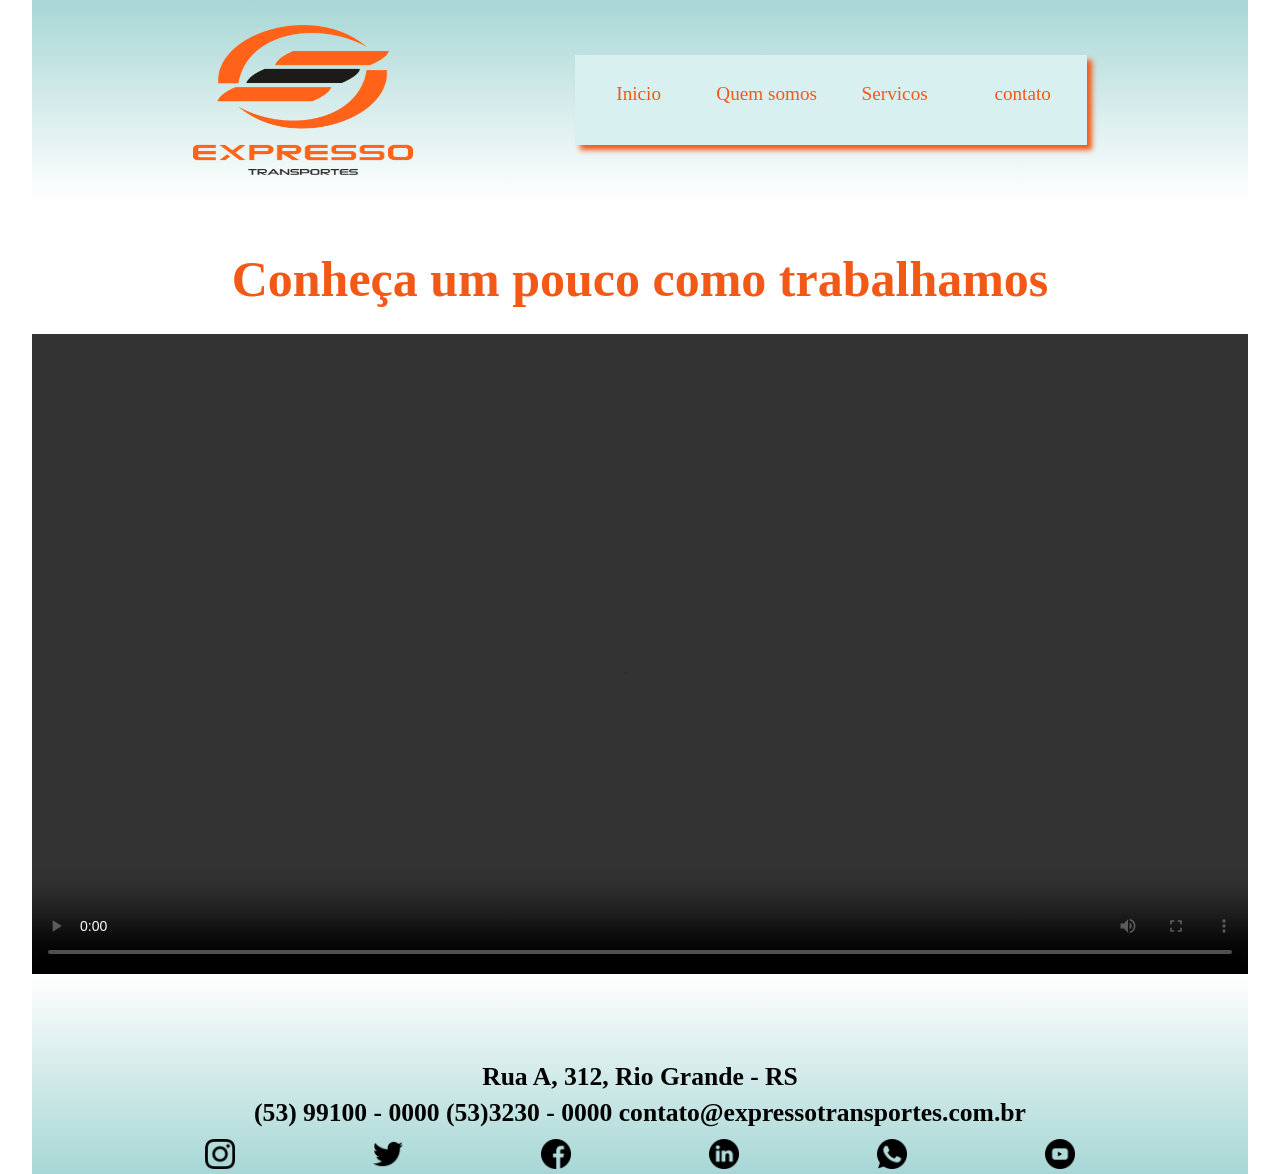
<file: index.html>
<!DOCTYPE html>
<html lang="en">
<head>
    <meta charset="UTF-8">
    <meta http-equiv="X-UA-Compatible" content="IE=edge">
    <meta name="viewport" content="width=device-width, initial-scale=1.0">
    <title>Inicio</title>
    <LINK rel= "stylesheet" href="estilos/estilo.css">
</head>

<body>
    <header class="cabecalho">
            <img class="logo" src="img/logo.png" alt="Logo">
        <nav>
            <ul>
                <li><a href="index.html">Inicio</a></li>
                <li><a href="sobre.html">Quem somos</a></li>
                <li><a href="servicos.html">Servicos</a></li>
                <li><a href="contato.html">contato</a></li>

               
            </ul>
        </nav>
    </header>            
      <section>
        <h1>Conheça um pouco como trabalhamos</h1>
        <video src="img/Transporte.mp4"controls>
      
    </section>
    <footer class = rodape>
        <section class="soc">
            <b>Rua A, 312, Rio Grande - RS</b>
            <b>(53) 99100 - 0000  (53)3230 - 0000 contato@expressotransportes.com.br</b>
         <div class = "social">
            <figure>
            <img src="img/instagram.png">
            </figure>
            <figure>
            <img src="img/twitter.png">
        </figure>
        <figure>
            <img src="img/facebook.png">
        </figure>
        <figure>
            <img src="img/linkedin.png">
        </figure>
        <figure>
            <img src="img/whatsapp.png">
        </figure>
        <figure>
         <img src="img/youtube.png">
        </figure>
        </div>  
    </section>       
    </footer>
</body>
</html>
</file>
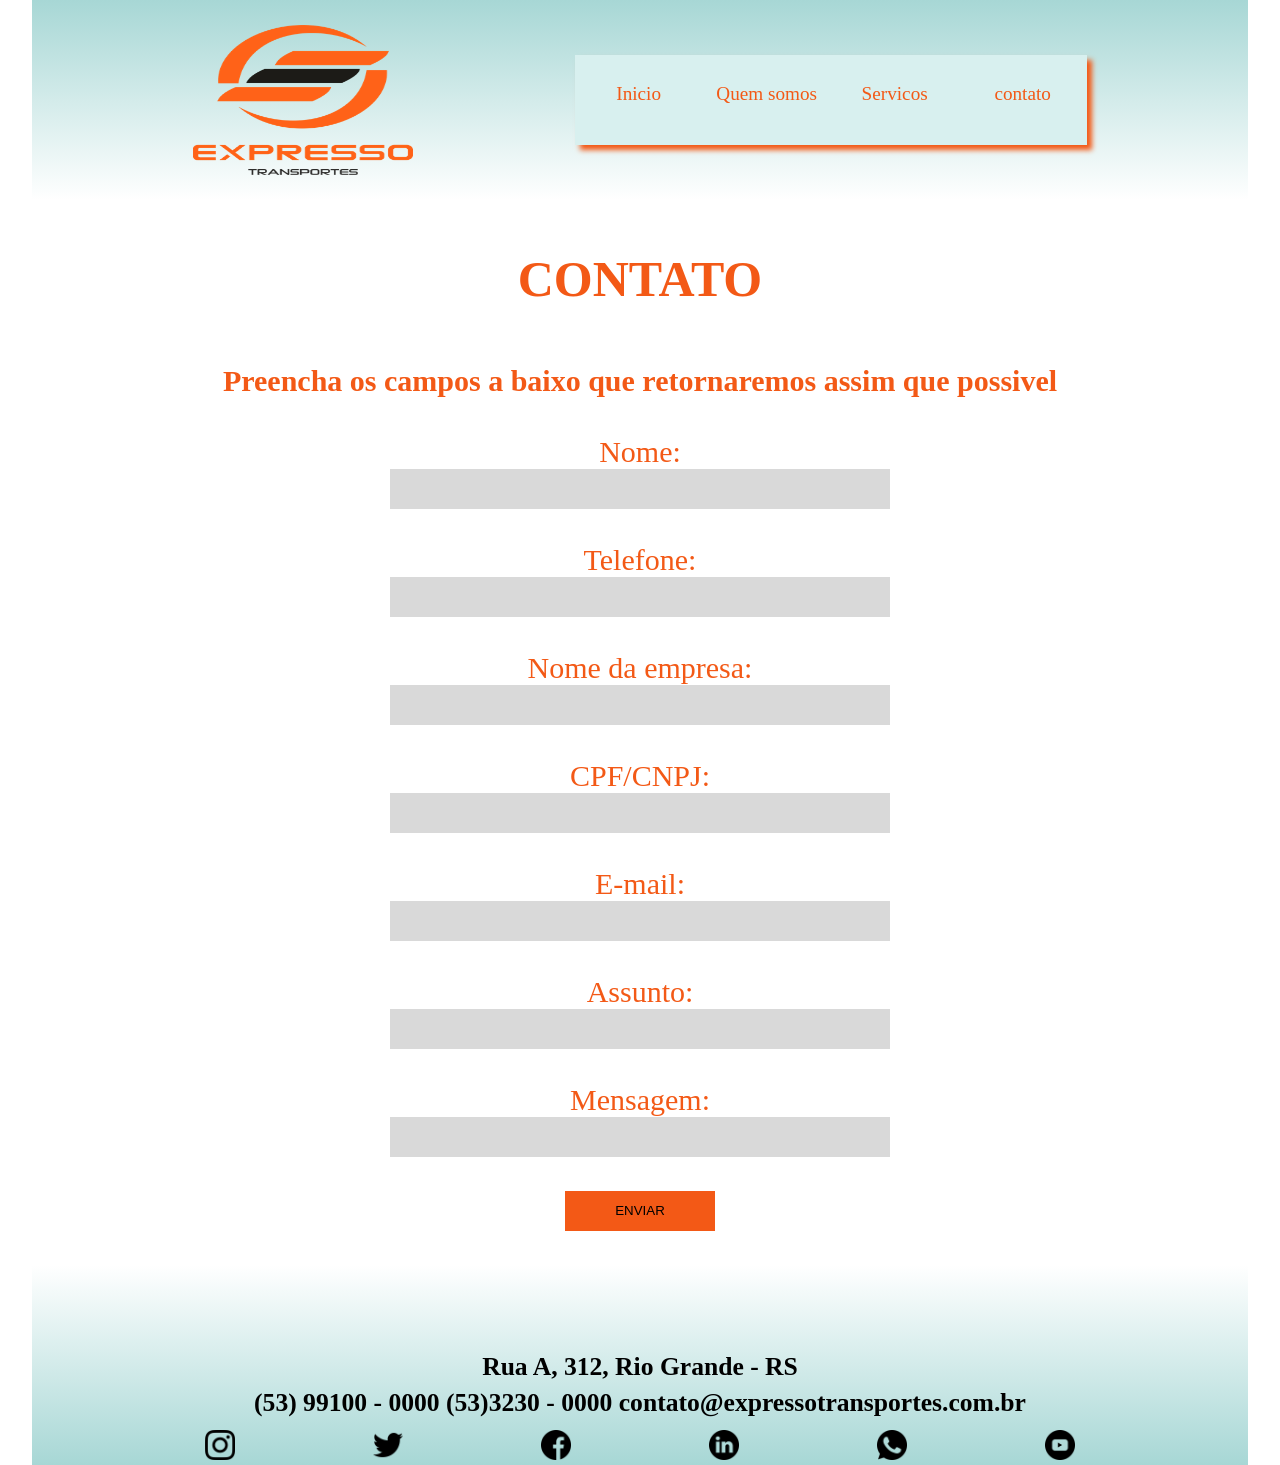
<file: contato.html>
<!DOCTYPE html>
    <html lang="en">
    <head>
        <meta charset="UTF-8">
        <meta http-equiv="X-UA-Compatible" content="IE=edge">
        <meta name="viewport" content="width=device-width, initial-scale=1.0">
        <title>Contato</title>
        <LINK rel= "stylesheet" href="estilos/estilo.css">
    </head>


    <body>
        <header class="cabecalho">
                <img class="logo" src="img/logo.png" alt="Logo">
            <nav>
                <ul>
                    <li><a href="index.html">Inicio</a></li>
                    <li><a href="sobre.html">Quem somos</a></li>
                    <li><a href="servicos.html">Servicos</a></li>
                    <li><a href="contato.html">contato</a></li>
                </ul>
            </nav>
        </header> 
        <section>
            <h1>CONTATO</h1>
            <H2>Preencha os campos a baixo que retornaremos assim que possivel</H2>

            <div class="contato">
            <form>
                <fieldset>
                    <label for="n1">Nome:</label>
                    <input type="text" name="nome" id="n1"><br>
                    
                    <label for="t1">Telefone:</label>
                    <input type="tel" name="tel" id="t1"><br>

                    <label for="m1">Nome da empresa:</label>
                    <input type="text" name="msg" id="m1"><br>

                    <label for="c1">CPF/CNPJ:</label>
                    <input type="text" name="cpf" id="c1"
                    patterns="/^[0-9]{3}.?[0-9]{3}.?[0-9]{3}-?[0-9]{2}/" ><br>

                    <label for="e1">E-mail:</label>
                    <input type="email" name="mail" id="e1"><br>

                    <label for="a1">Assunto:</label>
                    <input type="text" name="assunto" id="a1"><br>

                    <label for="m1">Mensagem:</label>
                    <input type="text" name="msg" id="m1"><br>
                
                    <input class="botao" type = "submit" value = "ENVIAR"><br>
                
                </fieldset>
            </form>
            </div>

        </section>           

        <footer class = rodape>
            <section class="soc">
                <b>Rua A, 312, Rio Grande - RS</b>
            <b>(53) 99100 - 0000  (53)3230 - 0000 contato@expressotransportes.com.br</b>
            <div class = "social">
                <figure>
                <img src="img/instagram.png">
                </figure>
                <figure>
                <img src="img/twitter.png">
            </figure>
            <figure>
                <img src="img/facebook.png">
            </figure>
            <figure>
                <img src="img/linkedin.png">
            </figure>
            <figure>
                <img src="img/whatsapp.png">
            </figure>
            <figure>
            <img src="img/youtube.png">
            </figure>
            </div>  
        </section>       
        </footer>
    </body>
    </html>
</file>
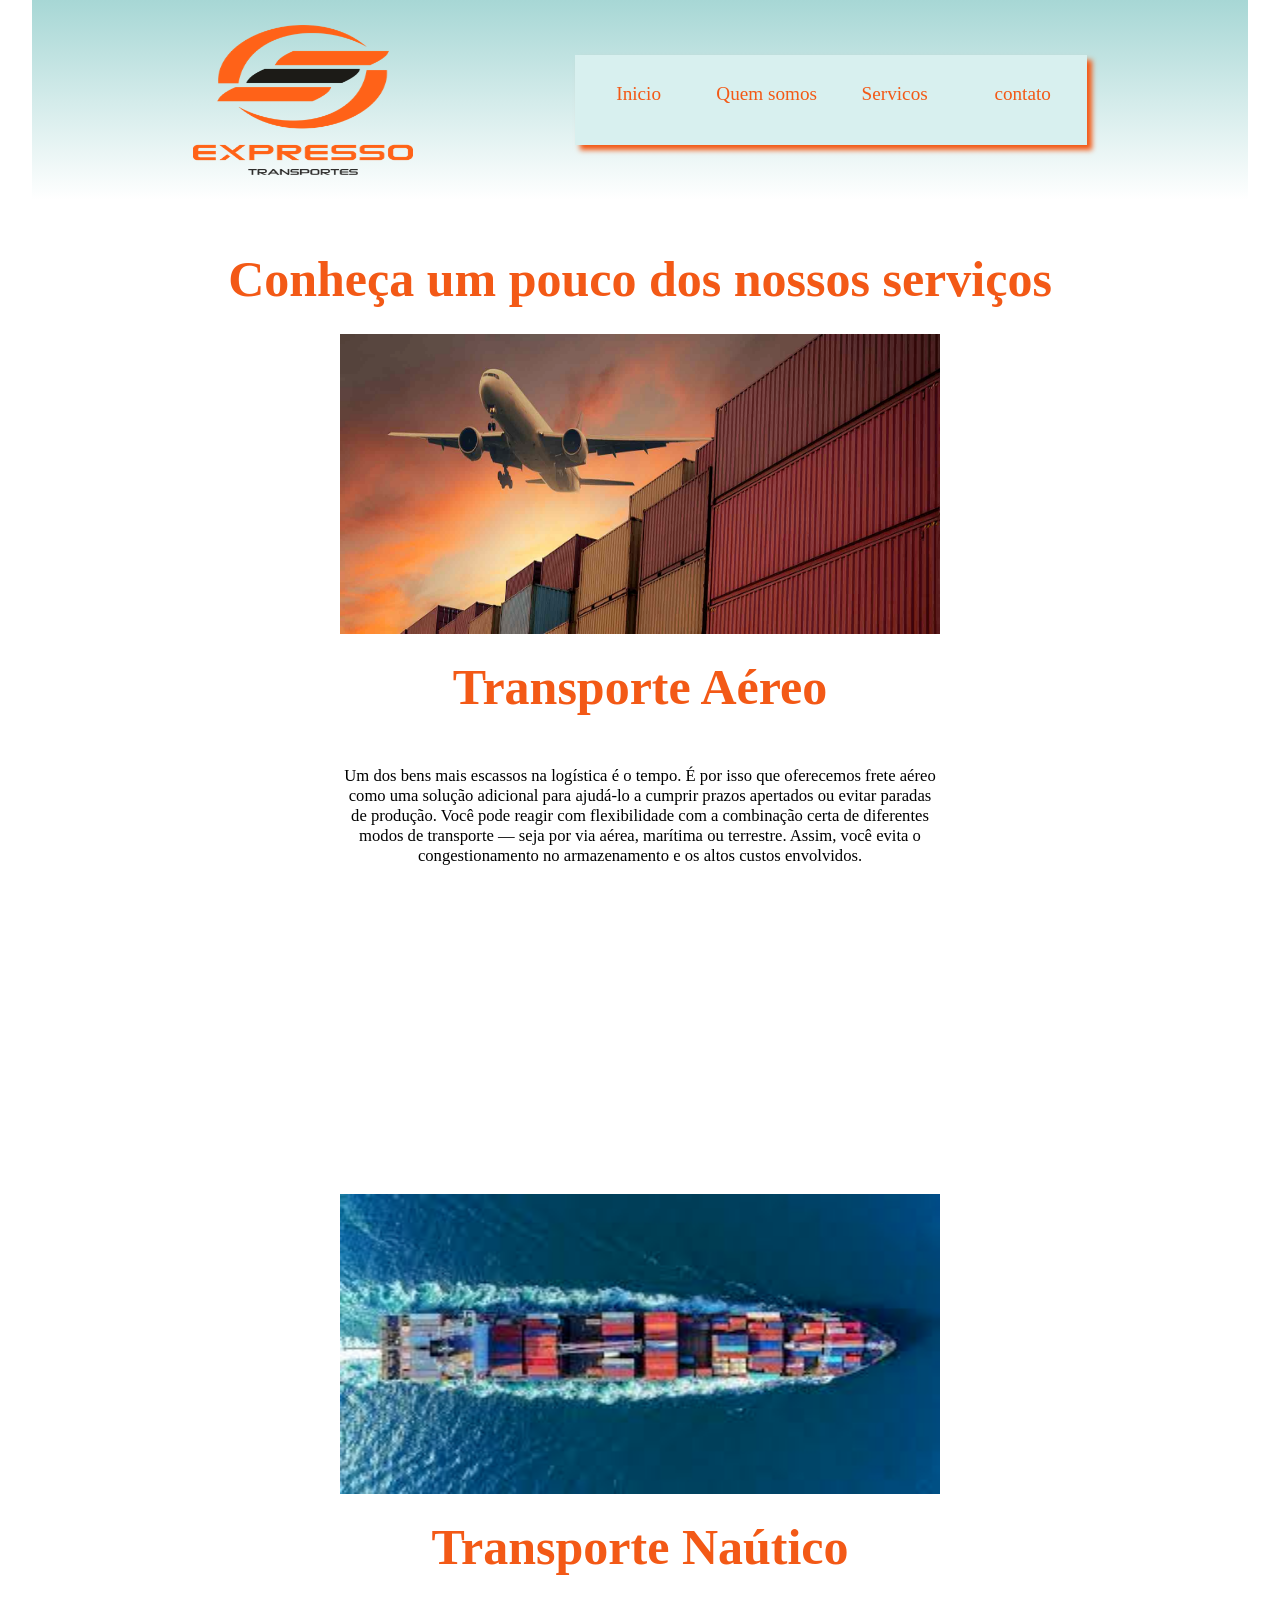
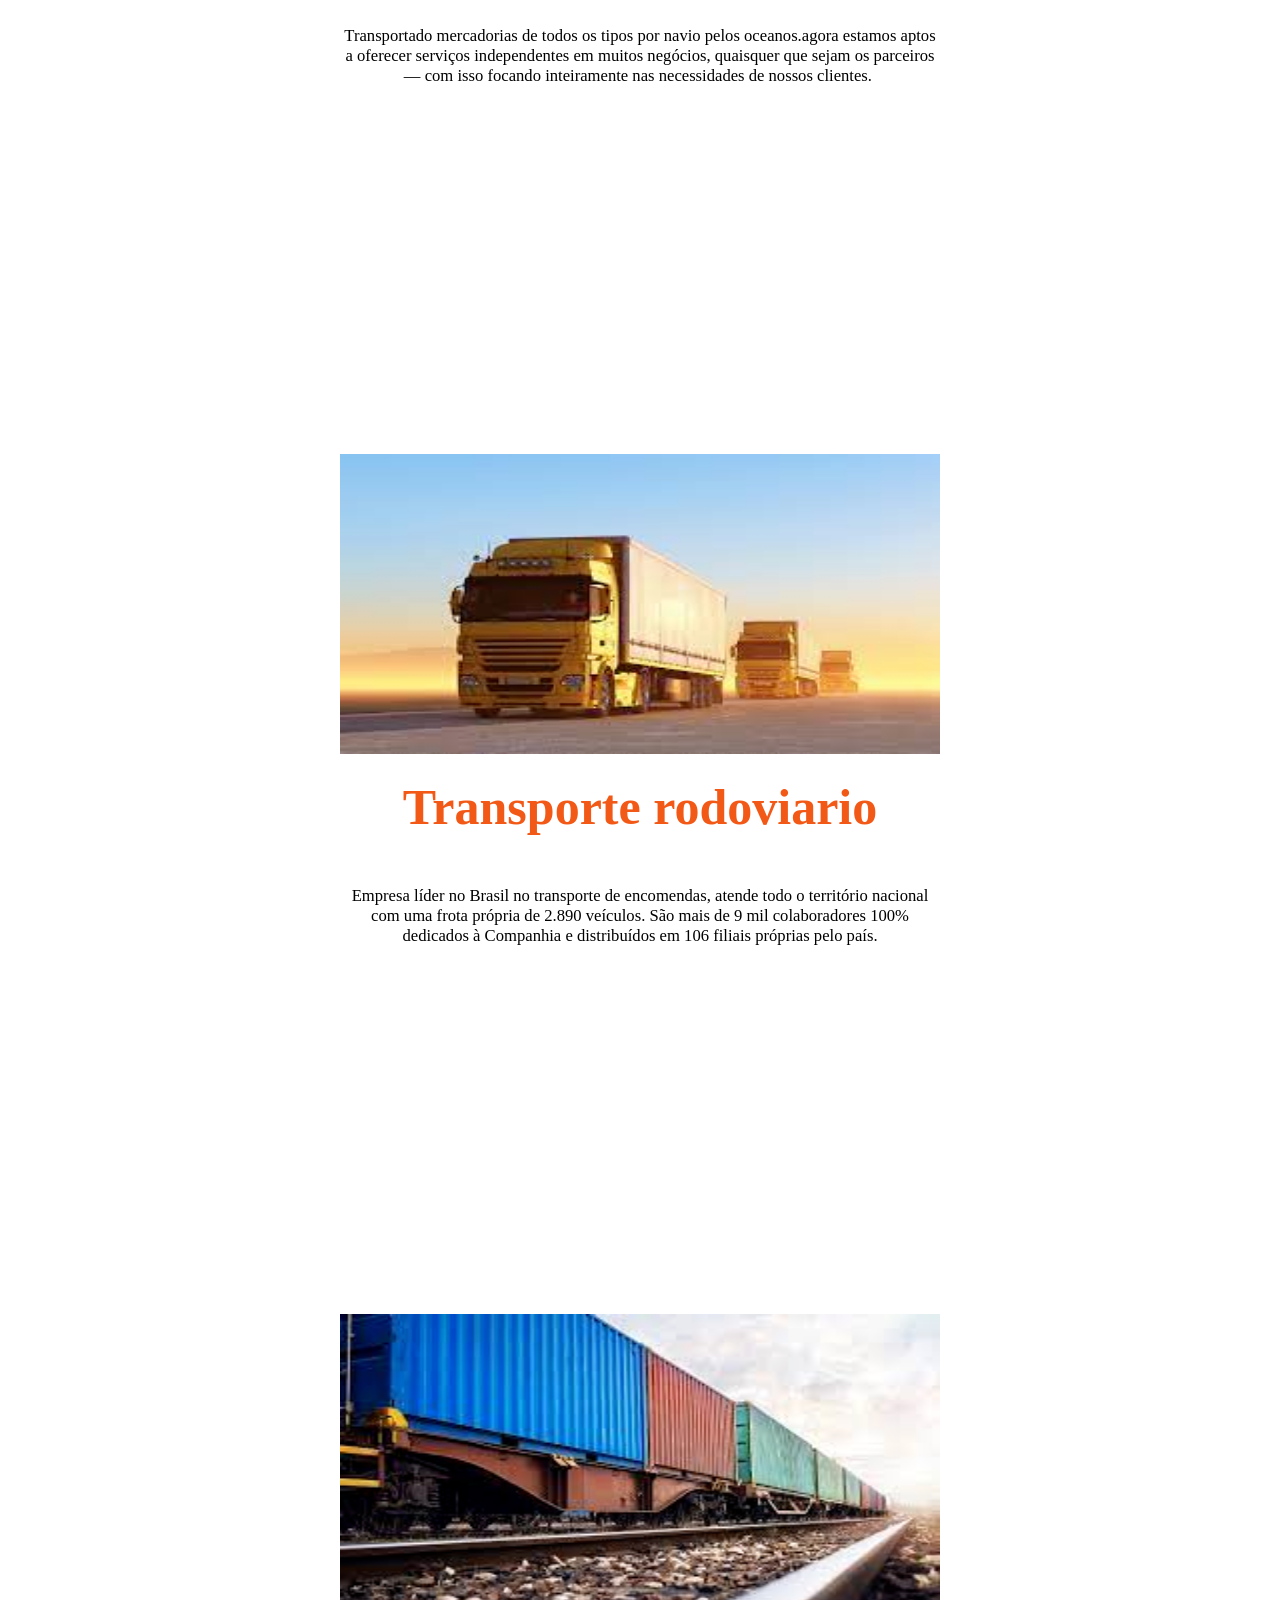
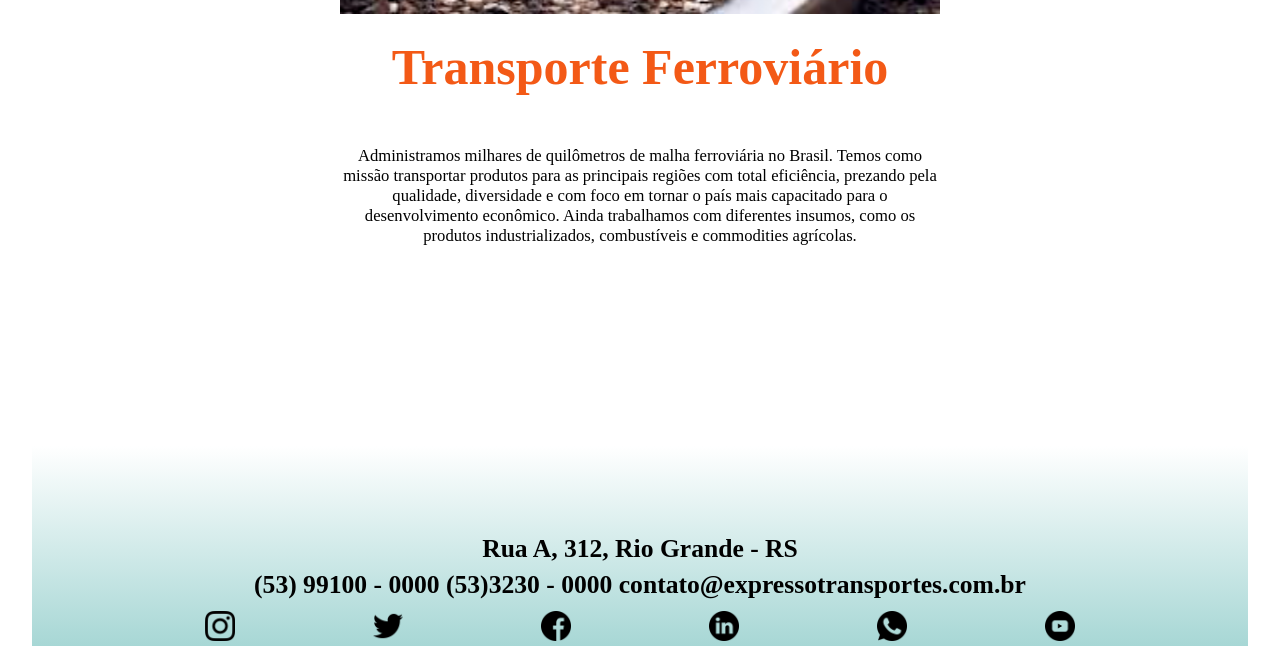
<file: servicos.html>
<!DOCTYPE html>
<html lang="en">
<head>
    <meta charset="UTF-8">
    <meta http-equiv="X-UA-Compatible" content="IE=edge">
    <meta name="viewport" content="width=device-width, initial-scale=1.0">
    <title>Servicos</title>
    <LINK rel= "stylesheet" href="estilos/estilo.css">
</head>

<body>
    <header class="cabecalho">
            <img class="logo" src="img/logo.png" alt="Logo">
        <nav>
            <ul>
                <li><a href="index.html">Inicio</a></li>
                <li><a href="sobre.html">Quem somos</a></li>
                <li><a href="servicos.html">Servicos</a></li>
                <li><a href="contato.html">contato</a></li>

               
            </ul>
        </nav>
    </header>            
        <section>
            <h1>Conheça um pouco dos nossos serviços</h1>
            <div>
            <figure>
                <img class="aereo" src="img/TranspArereo.png">
                <h1>Transporte Aéreo</h1>
                <p>
                    Um dos bens mais escassos na logística é o tempo. É por isso que oferecemos frete aéreo como uma solução adicional para ajudá-lo a cumprir prazos apertados ou evitar paradas de produção. Você pode reagir com flexibilidade com a combinação certa de diferentes modos de transporte — seja por via aérea, marítima ou terrestre. Assim, você evita o congestionamento no armazenamento e os altos custos envolvidos.
                </p>
             </figure>
            <figure>
                <img class="nautico" src="img/nautico.png">
                <h1>Transporte Naútico</h1>
                <p>
                    Transportado mercadorias de todos os tipos por navio pelos oceanos.agora estamos aptos a oferecer serviços independentes em muitos negócios, quaisquer que sejam os parceiros — com isso focando inteiramente nas necessidades de nossos clientes. 
                </p>
            </figure>
            <figure>
                <img class="rodoviario" src="img/rodoviario.png">
                <h1>Transporte rodoviario</h1>
                <p>
                    Empresa líder no Brasil no transporte de encomendas, atende todo o território nacional com uma frota própria de 2.890 veículos. São mais de 9 mil colaboradores 100% dedicados à Companhia e distribuídos em 106 filiais próprias pelo país.
                </p>
            </figure>
            <figure>
                <img class="ferroviario" src="img/ferroviario.png">
                <h1>Transporte Ferroviário</h1>
              <p>
                Administramos milhares de quilômetros de malha ferroviária no Brasil. Temos como missão transportar produtos para as principais regiões com total eficiência, prezando pela qualidade, diversidade e com foco em tornar o país mais capacitado para o desenvolvimento econômico.
Ainda           trabalhamos com diferentes insumos, como os produtos industrializados, combustíveis e commodities agrícolas.
              </p>
                
            </figure>
            </div>
        </section>
    <footer class = rodape>
        <section class="soc">
            <b>Rua A, 312, Rio Grande - RS</b>
            <b>(53) 99100 - 0000  (53)3230 - 0000 contato@expressotransportes.com.br</b>
         <div class = "social">
            <figure>
           <img src="img/instagram.png">
            </figure>
            <figure>
            <img src="img/twitter.png">
        </figure>
        <figure>
            <img src="img/facebook.png">
        </figure>
        <figure>
            <img src="img/linkedin.png">
        </figure>
        <figure>
            <img src="img/whatsapp.png">
        </figure>
        <figure>
         <img src="img/youtube.png">
        </figure>
        </div>  
    </section>       
    </footer>
</body>
</html>
</file>
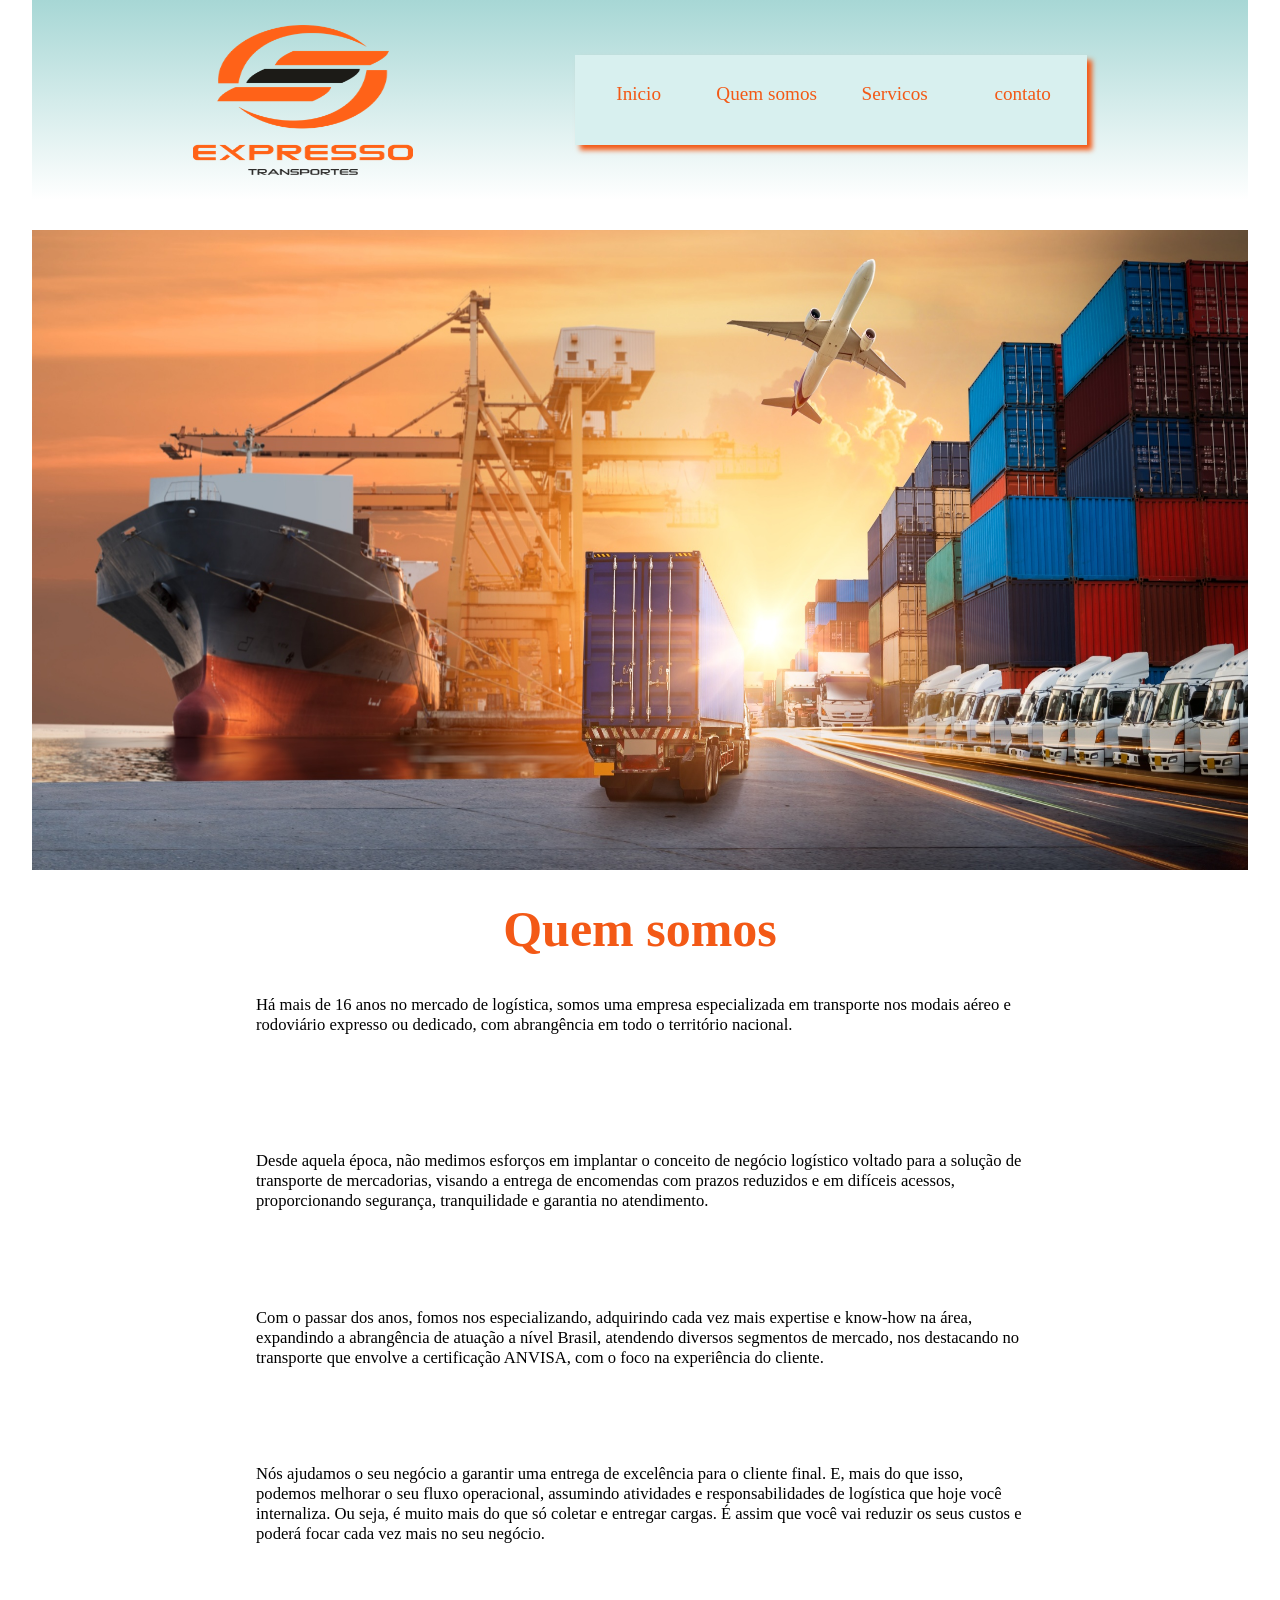
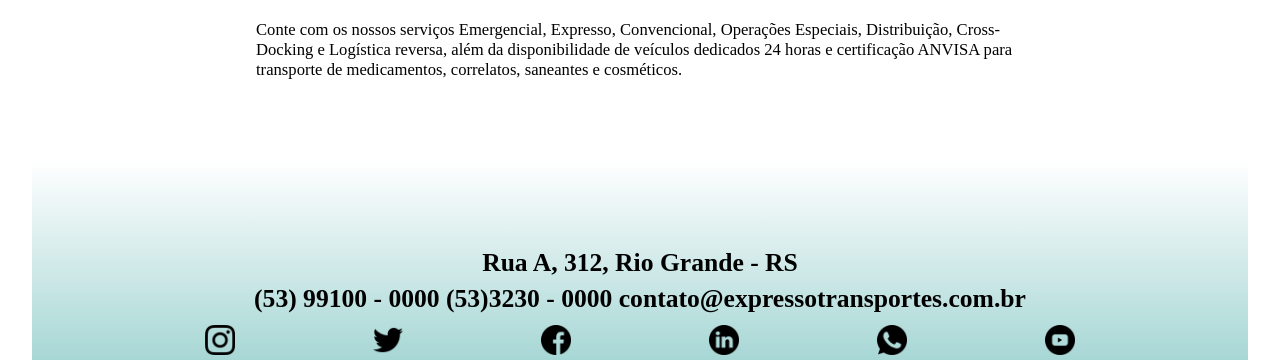
<file: sobre.html>
<!DOCTYPE html>
<html lang="en">
<head>
    <meta charset="UTF-8">
    <meta http-equiv="X-UA-Compatible" content="IE=edge">
    <meta name="viewport" content="width=device-width, initial-scale=1.0">
    <title>Quem somos</title>
    <LINK rel= "stylesheet" href="estilos/estilo.css">
</head>

<body>
    <header class="cabecalho">
            <img class="logo" src="img/logo.png" alt="Logo">
        <nav>
            <ul>
                <li><a href="index.html">Inicio</a></li>
                <li><a href="sobre.html">Quem somos</a></li>
                <li><a href="servicos.html">Servicos</a></li>
                <li><a href="contato.html">contato</a></li>

               
            </ul>
        </nav>
    </header> 
    <section>
        
        <figure>
            <img class="sobre" src="img/sobre.jpg">
            
        </figure>
        <h1>Quem somos</h1>
        <p>
            Há mais de 16 anos no mercado de logística, somos uma empresa especializada em transporte nos modais aéreo e rodoviário expresso ou dedicado, com abrangência em todo o território nacional.
        </p>
        <p>
            Desde aquela época, não medimos esforços em implantar o conceito de negócio logístico voltado para a solução de transporte de mercadorias, visando a entrega de encomendas com prazos reduzidos e em difíceis acessos, proporcionando segurança, tranquilidade e garantia no atendimento.
        </p>
        <p>
            Com o passar dos anos, fomos nos especializando, adquirindo cada vez mais expertise e know-how na área, expandindo a abrangência de atuação a nível Brasil, atendendo diversos segmentos de mercado, nos destacando no transporte que envolve a certificação ANVISA, com o foco na experiência do cliente.
        </p>
        <p>
            Nós ajudamos o seu negócio a garantir uma entrega de excelência para o cliente final. E, mais do que isso, podemos melhorar o seu fluxo operacional, assumindo atividades e responsabilidades de logística que hoje você internaliza. Ou seja, é muito mais do que só coletar e entregar cargas. É assim que você vai reduzir os seus custos e poderá focar cada vez mais no seu negócio.
        </p>
        <p>
            Conte com os nossos serviços Emergencial, Expresso, Convencional, Operações Especiais, Distribuição, Cross-Docking e Logística reversa, além da disponibilidade de veículos dedicados 24 horas e certificação ANVISA para transporte de medicamentos, correlatos, saneantes e cosméticos.
        </p>
    </section>           
        
    <footer class = rodape>
        <section class="soc">
            <b>Rua A, 312, Rio Grande - RS</b>
            <b>(53) 99100 - 0000  (53)3230 - 0000 contato@expressotransportes.com.br</b>
         <div class = "social">
            <figure>
            <img src="img/instagram.png">
            </figure>
            <figure>
            <img src="img/twitter.png">
        </figure>
        <figure>
            <img src="img/facebook.png">
        </figure>
        <figure>
            <img src="img/linkedin.png">
        </figure>
        <figure>
            <img src="img/whatsapp.png">
        </figure>
        <figure>
         <img src="img/youtube.png">
        </figure>
        </div>  
    </section>       
    </footer>
</body>
</html>
</file>
<file: estilos/estilo.css>
/* My reset */

html {
    box-sizing: border-box;
  }
  *,
  *:before,
  *:after {
    box-sizing: inherit;
  }
  
  * {
    padding: 0;
    margin: 0;
    border: 0;
    vertical-align: baseline;
    list-style: none;
  }

a{
    text-decoration: none;
    color: #f35916;
    
}
section b{
    font-size: clamp(2px, 2vw,30px);
    white-space: nowrap;

}
section h1{
    font-size: clamp(5px, 5vw,50px);
    white-space: nowrap;
}
section h2{
    font-size: clamp(5px, 3.3vw,30px);
    white-space: nowrap;
}
body{
    background: white;
}

header{
    display: flex;
    justify-content: space-evenly;
    flex-direction: row;  
    align-items: center;    
    width: 95vw;
    height: clamp(90px, 20vw,200px);          
    margin: auto;
    background: rgb(167,215,213);
    background: linear-gradient(180deg, rgba(167,215,213,1) 0%, rgba(255,255,255,1) 100%);  
    
}
nav{
    font-size: clamp(10px,2vw,50px);
    width:40vw;
    height: clamp(35px, 7vw, 90px);
    box-shadow: 0.4vw 0.4vw 0.4vw #edb789;    
    background-color: rgb(216, 240, 239); 
    box-shadow:0.4vw 0.4vw 0.4vw #f35916;
                   

}
nav ul{
    display: flex;
    flex-direction: row;
    align-items: center;   
    white-space: nowrap;
   
}
nav ul li{
    text-decoration: none;
    display: flex;
    justify-content: space-evenly;
    align-items: center;   
    width: clamp(25px,20vw,200px);
    height: clamp(35px, 6vw, 90px);
    color: rgb(13, 68, 68);
}

nav li a:hover{

    background-color: #f5923b;   
    font-weight: 400;
    color: antiquewhite;
    
}
a{
    font-size: clamp(10px,1.5vw,2rem);
}
p{
    
    font-size: clamp(10px,1.3vw,3rem);
    width: clamp(15px, 60vw, 400vw);
    height: clamp(30px, 16vw,120px);
    margin-bottom: 30px;
    text-align: left;
    padding-top: 10px;
    

}


figure p{
    padding-top: 30px;
    width: clamp(200px, 60vw,600px);
    height: clamp(50px, 35vw,300px);
    text-align: center;

}
figure h1{
    text-align: center;
}

.logo{
    width: clamp(100px, 25vw,220px);
    height: clamp(50px, 18vw,150px);
}


section{
    padding-top: 30px;
    display: flex;
    flex-direction: column;  
    justify-content: space-evenly;
    align-items: center;
    gap: 0.5vw;    
     

}

section div{

    display: flex;
    flex-direction: row; 
    flex-wrap: wrap; 
    justify-content: space-evenly;
    align-items: center; 
    gap: 10vw;

}

.aereo{
    width: clamp(200px, 60vw,600px);
    height: clamp(50px, 35vw,300px);
}

.nautico{
    width: clamp(200px, 60vw,600px);
    height: clamp(50px, 35vw,300px);
}
.rodoviario{
    width: clamp(100px, 60vw,600px);
    height: clamp(50px, 35vw,300px);
}
.ferroviario{
    width: clamp(100px, 60vw,600px);
    height: clamp(50px, 35vw,300px);
}


h1{
    padding-top: 20px;
    padding-bottom: 20px;
    font-size: clamp(5px, 40px,50px);
    color: #f35916;
}

h2{
    font-size: clamp(5px, 30px,60px);
    color: #f35916;
    padding-bottom: 30px;
    padding-top: 30px;
}

.rodape{
    display: flex;
    justify-content: space-evenly;
    flex-direction: row;  
    align-items: end;    
    width: 95vw;
    height: clamp(90px, 20vw,200px);          
    margin: auto;
    background: rgb(167,215,213);
    background: linear-gradient(360deg, rgba(167,215,213,1) 0%, rgba(255,255,255,1) 100%);
}
   
.soc figure{
    width: clamp(10px, 5vw,40px);
    height: clamp(10px, 5vw,40px);
    display: flex;
    padding: 5px;
  
}

fieldset{
    color: #f35916;
    font-size: clamp(10px, 30px,50px);
    display: flex;
    flex-direction: column; 
    flex-wrap: wrap; 
    justify-content: space-evenly;
    align-items: center; 
}
input{
    background-color: #d9d9d9;
    width: clamp(10px, 40vw,500px);
    height: clamp(10px, 5vw,40px);
}
.botao{
    background-color: #f35916;
    width: clamp(10px, 20vw,150px);
    height: clamp(10px, 5vw,40px);
}

.sobre{
    width: 95vw;
    height: clamp(10px, 50vw,100vw);
}
video{
    width: 95vw;
    height: clamp(10px, 50vw,100vw);
}

label{
    font-size: clamp(10px, 3.5vw,30px);
    white-space: nowrap;
}
</file>
